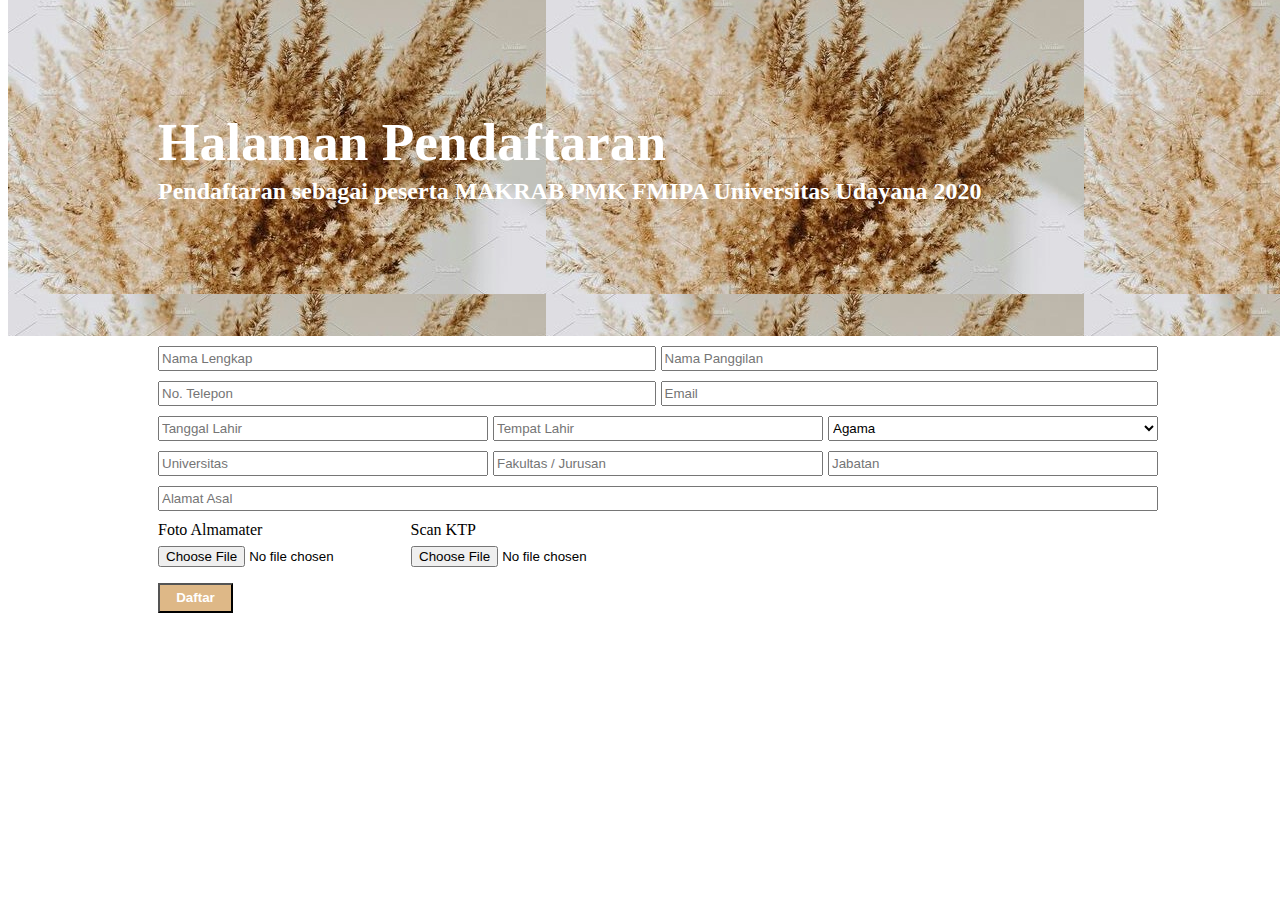
<file: PPBW2020-Pertemuan5-A/index.html>
<!DOCTYPE html>
<html lang="en">
<head>
	<meta charset="utf-8">
	<link href ="style.css" rel="stylesheet" type="text/css">
	<title>PENDAFTARAN</title>
</head>
<body>
	<div class="header">
		<h1>Halaman Pendaftaran</h1>
		<h2>Pendaftaran sebagai peserta MAKRAB PMK FMIPA Universitas Udayana 2020</h2>
	</div>
	<form action="" method="GET" class="form">
	<div class="Row-1">
		<input type="text" class="nama" placeholder="Nama Lengkap"> 
		<input type="text" class="namapanggilan" placeholder="Nama Panggilan"> 
	</div>
	<div class="Row-2"> 
		<input type="text" class="notelepon" placeholder="No. Telepon"> 
		<input type="email" class="email" placeholder="Email"> 
	</div > 
	<div class="Row-3">
		<input type="text" class="tanggal" placeholder="Tanggal Lahir"> 
		<input type="text" class="tempat" placeholder="Tempat Lahir">
	<select name="agama" class="agama" id=""> 
			<option value="">Agama </option> 
			<option value="">Islam </option> 
			<option value="">Hindu </option> 
			<option value="">Kristen Protestan </option> 
			<option value="">Kristen Khatolik </option> 
			<option value="">Buddha </option>
			<option value="">Konghucu </option>
			<option value="">Lainnya </option> 
	</select>
	</div>
	<div class="Row-4">
			<input type ="text" class="univ" placeholder="Universitas"> 
			<input type ="text" class="fakultasjurusan" placeholder="Fakultas / Jurusan"> 
			<input type ="text" class="jbtn" placeholder="Jabatan"> 
		</div>
		<div class="Row-5">
			<input type ="textarea" class="almt" placeholder ="Alamat Asal"> 
		</div>
		<div class="up_photos"> 
			<label class ="foto" for="file">Foto Almamater</label> 
			<label class ="scan" for="file">Scan KTP</label> 
		</div> 
		<div class="up_photos2"> 
			<input type ="file" class="fotoalmamater"> 
			<input type ="file" class="scanktp"> 
			</div>  
	</form>
	<button type="submit"><strong> Daftar</strong> </button>
</body>
</html>
</file>
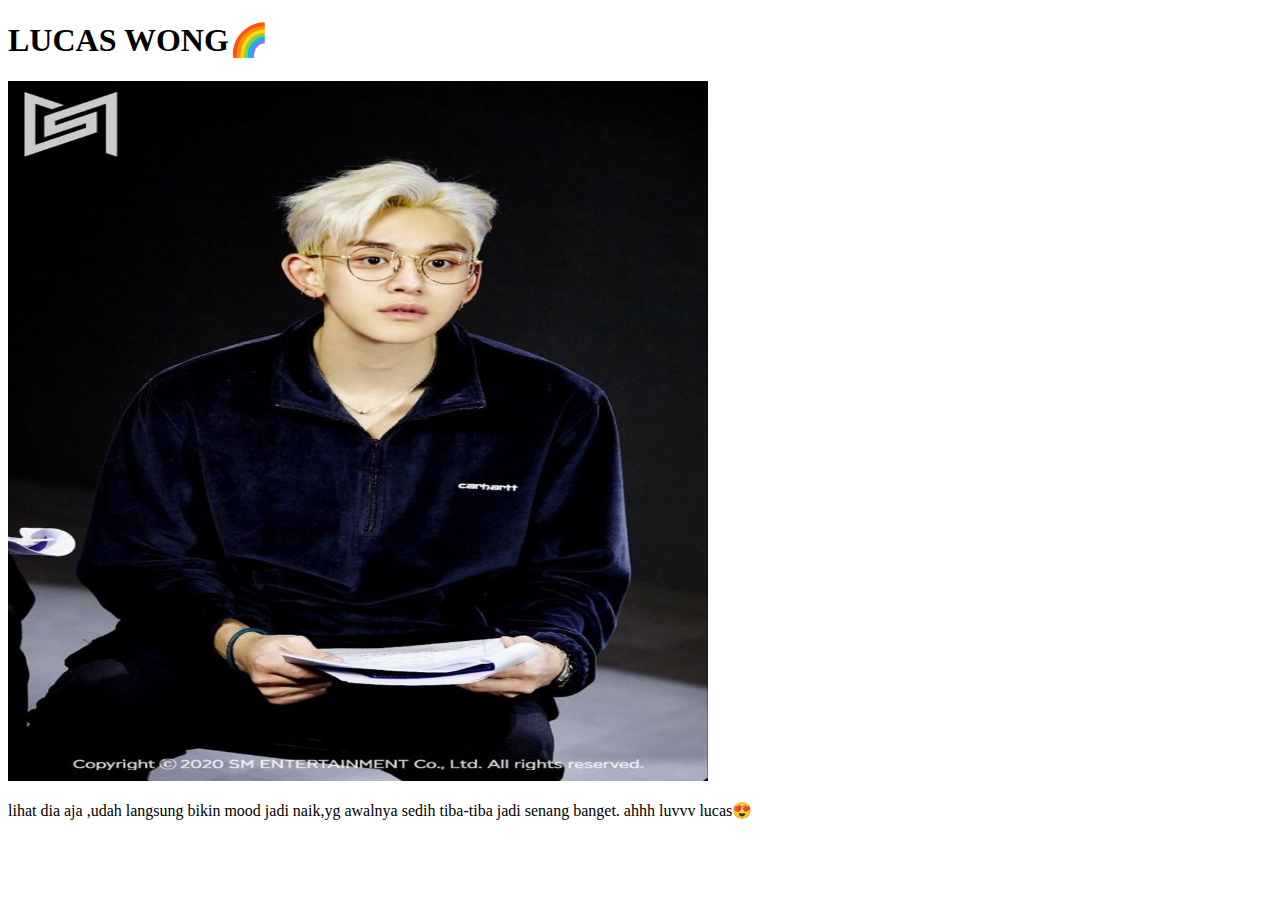
<file: PBW2020-pertemuan3-A/index2.html>
<!DOCTYPE html>
<html>
<head>
	<h1> <b> LUCAS WONG&#127752; </b> </h1>
</head>
<body>
<img src="mood.jpg" width="700px" height="700px"> </img>
<p>lihat dia aja ,udah langsung bikin mood jadi naik,yg awalnya sedih tiba-tiba jadi senang banget. ahhh luvvv lucas&#128525;</p>
</body>
</html>
</file>
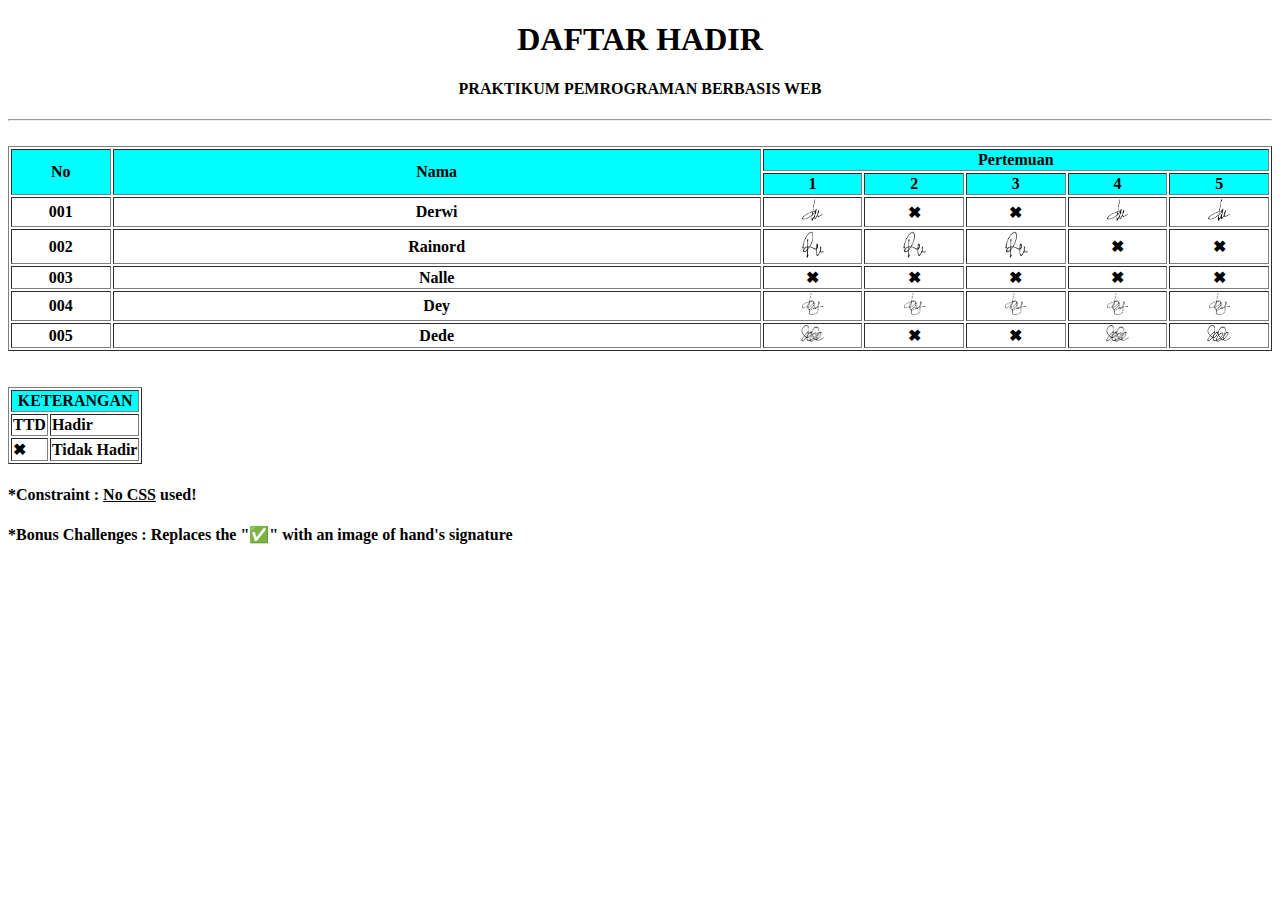
<file: PPBW2020-Pertemuan4-A/absen.html>
<!DOCTYPE html>
<html>
    <head>
        <title>TABEL</title>
</head>
<body>
    <strong>
    <table border="1"width="100%" height="100%">
        <h1 caption align="center">DAFTAR HADIR</caption> </h1>
        <h4 caption align="center">PRAKTIKUM PEMROGRAMAN BERBASIS WEB</caption></h4>
        <hr />
        <tr>
            <th width="8%" rowspan="2" bgcolor="#00FFFF">No</th>
            <th rowspan="2" bgcolor="#00FFFF">Nama</th>
            <th width="40%" colspan="5" bgcolor="#00FFFF">Pertemuan</th>
        </tr>
        <tr>
           <h6><th bgcolor="#00FFFF">1</th></h6>
            <th bgcolor="#00FFFF">2</th>
            <th bgcolor="#00FFFF">3</th>
            <th bgcolor="#00FFFF">4</th>
            <th bgcolor="#00FFFF">5</th>
        </tr>
        <tr>
            <td align="center">001</td>
            <td align="center">Derwi</td>
            <td align="center"><img src="ttdderwi.jpg" width="25%" height="10%"> </td>
            <td align="center">&#10006;</td>
            <td align="center">&#10006;</td>
            <td align="center"><img src="ttdderwi.jpg" width="25%" height="10%"> </td>
            <td align="center"><img src="ttdderwi.jpg" width="25%" height="10%"> </td>
        </tr>
        <tr>
            <td align="center">002</td>
            <td align="center">Rainord</td>
            <td align="center"><img src="ttdrainord.jpg" width="25%" height="10%"> </td>
            <td align="center"><img src="ttdrainord.jpg" width="25%" height="10%"></td>
            <td align="center"><img src="ttdrainord.jpg" width="25%" height="10%"></td>
            <td align="center">&#10006;</td>
            <td align="center">&#10006;</td>

        </tr>
        <tr>
            <td align="center">003</td>
            <td align="center">Nalle</td>
            <td align="center">&#10006;</td>
            <td align="center">&#10006;</td>
            <td align="center">&#10006;</td>
            <td align="center">&#10006;</td>
            <td align="center">&#10006;</td>

        </tr>
        <tr>
            <td align="center">004</td>
            <td align="center">Dey</td>
            <td width="8%" align="center"><img src="ttddey.jpg" width="22%" height="7%"></td>
            <td width="8%" align="center"><img src="ttddey.jpg" width="22%" height="7%"></td>
            <td width="8%" align="center"><img src="ttddey.jpg" width="22%" height="7%"></td>
            <td width="8%" align="center"><img src="ttddey.jpg" width="22%" height="7%"></td>
            <td width="8%" align="center"><img src="ttddey.jpg" width="22%" height="7%"></td>

        </tr>
        <tr>
            <td align="center">005</td>
            <td align="center">Dede</td>
            <td align="center"><img src="ttddede.jpg" width="25%" height="10%"></td>
            <td align="center">&#10006;</td>
            <td align="center">&#10006;</td>
            <td align="center"><img src="ttddede.jpg" width="25%" height="10%"></td>
            <td align="center"><img src="ttddede.jpg" width="25%" height="10%"></td>

        </tr>
        <table border="1">
            <tr>
                <br><th bgcolor="#00FFFF" colspan="2">KETERANGAN</th></br>
            </tr>
            <tr>
                <td>TTD</td>
                <td>Hadir</td>
                
            </tr>
            <tr>
                <td>&#10006;</td>
                <td>Tidak Hadir</td>
            
            </tr>
        </table>
    </table>
     <h4>*Constraint : <u>No CSS</u> used!</h4>
     <h4>*Bonus Challenges : Replaces the "&#9989;" with an image of hand's signature</h4>
 </strong>
</body>
</html>
</file>
<file: PPBW2020-Pertemuan5-A/style.css>
.header{
    margin-top: -50px; 
    margin-bottom: 10px; 
    width: 1335px;  
    height: 350px; 
    background-image: url("lucu.jpg");
    }
.header h1 { 
    font-size: 40pt; 
    padding-top: 125px; 
    margin-left: 150px;
    color: white;
}
.header h2 { 
    margin-top: -30px; 
    margin-left: 150px;
    color : white; 
}
.Row-1 { 
    display: grid; 
    grid-template-columns: 1fr 1fr;
    grid-gap:5px; 
    padding-bottom: 10px;
    padding-left: 150px;
    width:1000px;
    height: 25px;
  }
.Row-2{
    display: grid; 
    grid-template-columns: 1fr 1fr;
    grid-gap: 5px;
    padding-bottom: 10px;
    padding-left: 150px;
    width:1000px;
    height: 25px;
}
.Row-3{
    display: grid; 
    grid-template-columns: 1fr 1fr 1fr;
    grid-gap: 5px;
    padding-bottom: 10px;
    padding-left: 150px;
    width:1000px;
    height: 25px;
}
 .Row-4{
    display: grid; 
    grid-template-columns: 1fr 1fr 1fr;
    grid-gap: 5px;
    padding-bottom: 10px;
    padding-left: 150px;
    width:1000px;
    height: 25px;
}
.Row-5{
    display: grid; 
    grid-template-columns: 1fr;
    grid-gap: 20px;
    padding-bottom: 10px;
    padding-left: 150px;
    width:1000px;
    height: 25px;
}
.up_photos {
    display: grid;
    grid-template-columns: 1fr 1fr;
    grid-gap: 5px;
    padding-left: 150px;
    width:500px;
    height: 25px;
    }
  .up_photos2 {
    display: grid;
    grid-template-columns: 1fr 1fr;
    grid-template-areas:
      "fotoalmamater scanktp";
    padding-bottom: 2px;
    padding-left: 150px;
    width:500px;
    height: 25px;
}
button {
    margin-left: 150px; 
    margin-top: 10px;
    height: 30px; 
    width: 75px; 
    color: white;
    background-color: #DEB887;
}
</file>
